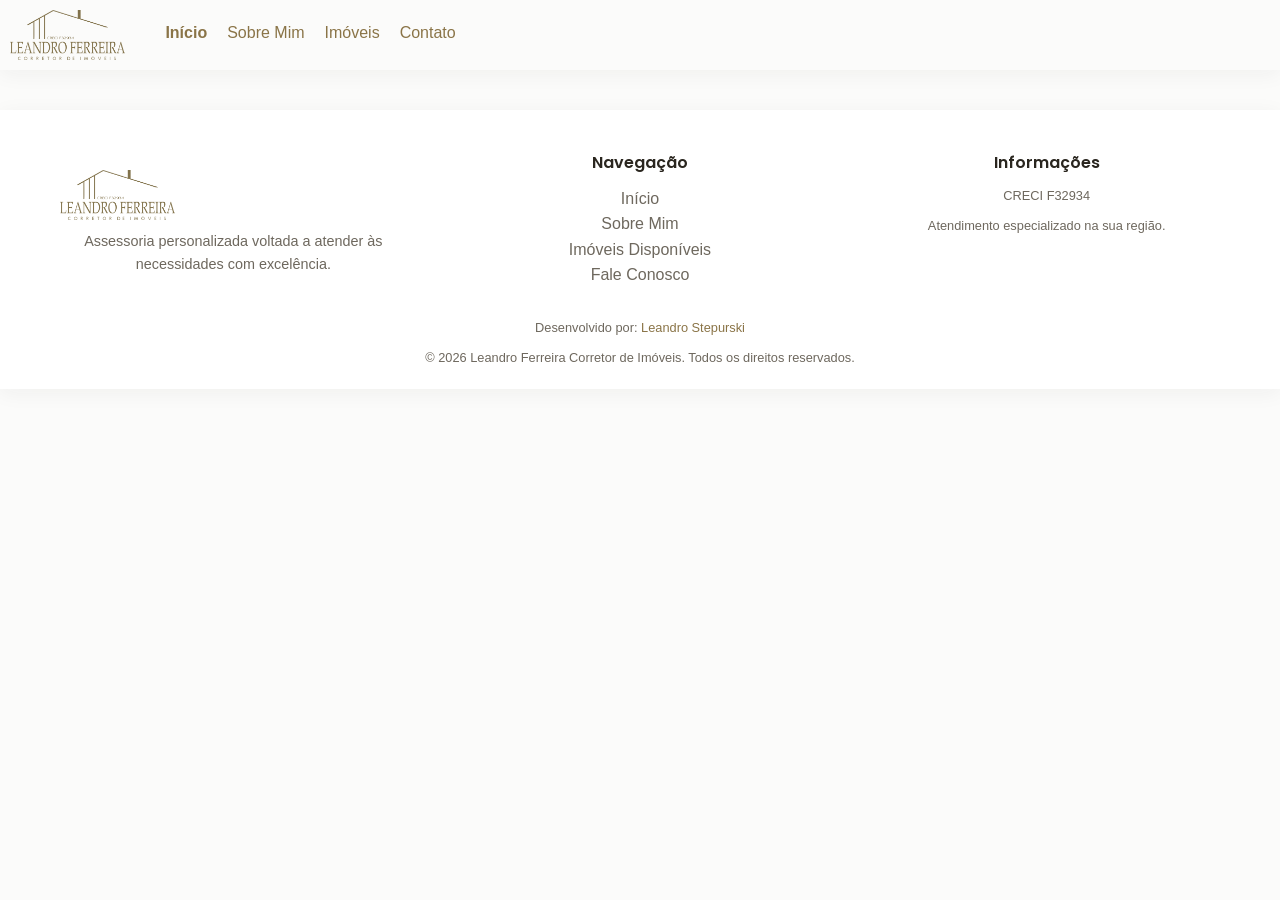
<file: index.html>
<!DOCTYPE html>
<html lang="pt-br">

<head>
    <meta charset="UTF-8">
    <meta name="viewport" content="width=device-width, initial-scale=1.0">
    <meta name="description" content="Encontre as melhores casas, apartamentos e terrenos com o Corretor Leandro Ferreira. Atendimento personalizado e transparente.">
    <title>Leandro Ferreira | Corretor de Imóveis</title>

    <link rel="preconnect" href="https://fonts.googleapis.com">
    <link rel="preconnect" href="https://fonts.gstatic.com" crossorigin>

    <link rel="stylesheet" href="css/variables.css">
    <link rel="stylesheet" href="css/style.css">
</head>

<body>

    <!-- Cabeçalho com a barra de navegação -->
    <header class="navbar">
        <div class="navbar-container">
            <a href="index.html">
                <img src="assets/Logo Leandro Corretor.png" class="navbar-logo" alt="Leandro Ferreira Corretor de Imóveis">
            </a>
            <nav>
                <ul class="navbar-menu">
                    <li><a href="index.html" class="navbar-link active">Início</a></li>
                    <li><a href="sobre.html" class="navbar-link">Sobre Mim</a></li>
                    <li><a href="imoveis.html" class="navbar-link">Imóveis</a></li>
                    <li><a href="contato.html" class="navbar-link">Contato</a></li>
                </ul>
            </nav>
        </div>
    </header>

    <main>
        <!-- Banner -->
        <!-- <section class="hero" id="boas-vindas">
            <div class="hero-conteudo">
                <h1 class="hero-title">Encontre o imóvel dos seus sonhos</h1>
                <p class="hero-subtitle">Ofereço suporte completo para compra e venda de imóveis com a transparência, agilidade e o padrão que você merece.</p>
                <a href="imoveis.html" class="btn-model">Ver Imóveis</a>
            </div>
        </section> -->

        <!-- Filtros rápidos de busca -->
        <!-- <div class="container container-filter">
            <div class="search-filter-box">
                <form class="filter-grid" onsubmit="event.preventDefault();">
                    <div class="filter-group">
                        <label class="filter-label" for="tipo">Tipo de Imóvel</label>
                        <select class="filter-select" id="tipo">
                            <option value="">Todos os tipos</option>
                            <option value="casa">Casas</option>
                            <option value="apartamento">Apartamentos</option>
                            <option value="terreno">Terrenos</option>
                        </select>
                    </div>
                    <div class="filter-group">
                        <label class="filter-label" for="localizacao">Localização</label>
                        <input type="text" class="filter-input" id="localizacao" placeholder="Cidade ou Bairro">
                    </div>
                    <div class="filter-group">
                        <label class="filter-label" for="finalidade">Finalidade</label>
                        <select class="filter-select" id="finalidade">
                            <option value="comprar">Comprar</option>
                        </select>
                    </div>
                    <button type="submit" class="btn-model btn-search">Buscar</button>
                </form>
            </div>
        </div> -->
    </main>

    <!-- Rodapé -->
    <footer class="footer">
        <div class="footer-grid">
            <div class="footer-col-brand">
                <img src="assets/Logo Leandro Corretor.png" class="footer-logo" alt="Leandro Ferreira Logo">
                <p class="footer-brand-desc">
                    Assessoria personalizada voltada a atender às necessidades com excelência.
                </p>
            </div>
            <div>
                <h4 class="footer-col-title">Navegação</h4>
                <ul class="footer-links">
                    <li><a href="index.html" class="footer-link-item">Início</a></li>
                    <li><a href="sobre.html" class="footer-link-item">Sobre Mim</a></li>
                    <li><a href="imoveis.html" class="footer-link-item">Imóveis Disponíveis</a></li>
                    <li><a href="contato.html" class="footer-link-item">Fale Conosco</a></li>
                </ul>
            </div>
            <div>
                <h4 class="footer-col-title">Informações</h4>
                <p class="footer-creci">CRECI F32934</p>
                <p class="footer-region">Atendimento especializado na sua região.</p>
            </div>
        </div>
        <div class="footer-bottom">
            <p>Desenvolvido por: <a href="https://www.linkedin.com/in/leandro-stepurski-ferreira/" target="_blank" class="footer-author-link">Leandro Stepurski</a></p>
            <p class="footer-copyright">&copy; 2026 Leandro Ferreira Corretor de Imóveis. Todos os direitos reservados.</p>
        </div>
    </footer>

</body>

</html>
</file>
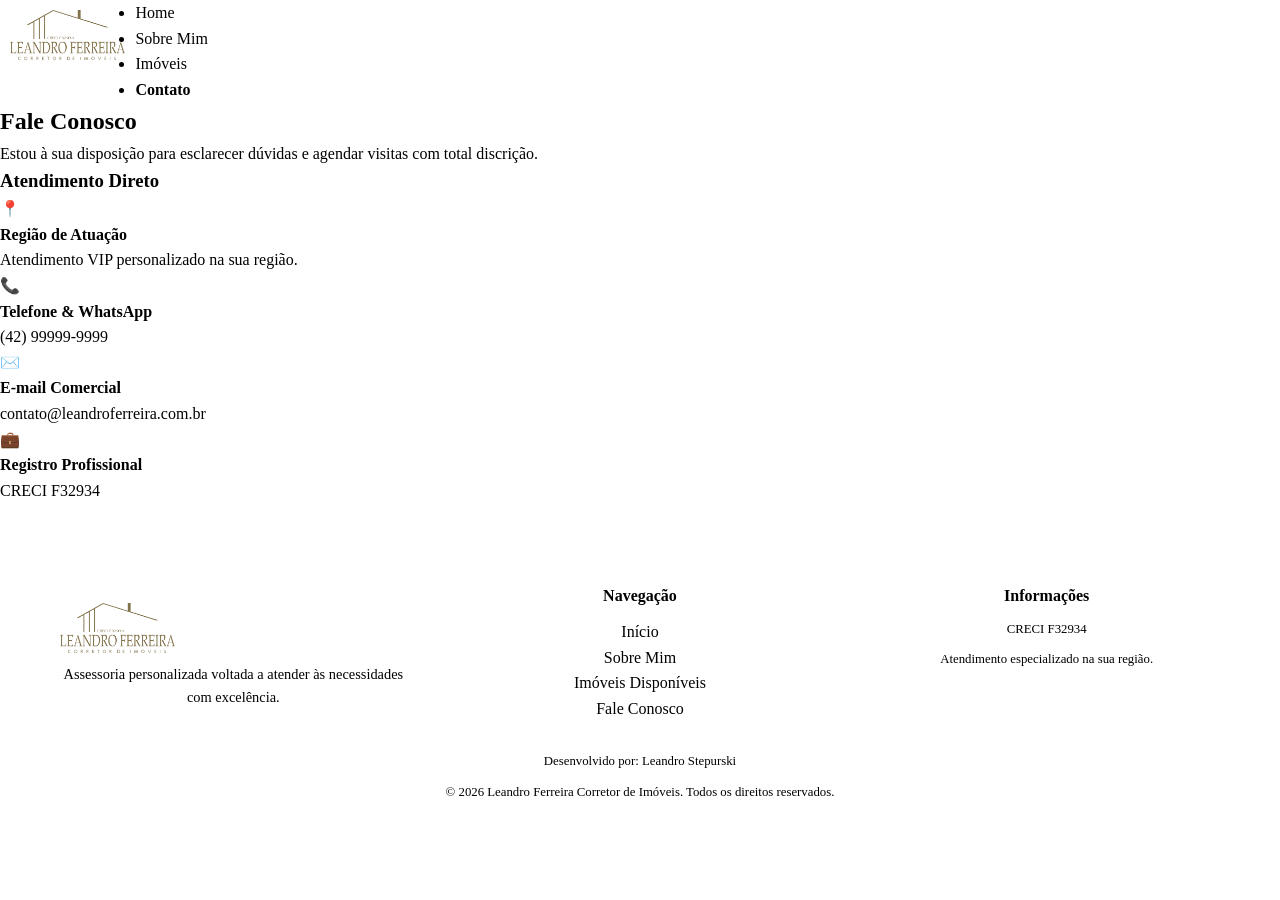
<file: contato.html>
<!DOCTYPE html>
<html lang="pt-br">

<head>
    <meta charset="UTF-8">
    <meta name="viewport" content="width=device-width, initial-scale=1.0">
    <meta name="description" content="Encontre as melhores casas, apartamentos e terrenos com o Corretor Leandro Ferreira. Atendimento personalizado e transparente.">
    <title>Leandro Ferreira | Corretor de Imóveis</title>
    <link rel="stylesheet" href="css/style.css">
</head>

<body>

    <!-- Cabeçalho com a barra de navegação -->
    <header class="navbar">
        <div class="navbar-container">
            <a href="index.html">
                <img src="assets/Logo Leandro Corretor.png" class="navbar-logo" alt="Leandro Ferreira Corretor de Imóveis">
            </a>
            <nav>
                <ul class="menu">
                    <li><a href="index.html" class="navbar-link">Home</a></li>
                    <li><a href="sobre.html" class="navbar-link">Sobre Mim</a></li>
                    <li><a href="imoveis.html" class="navbar-link">Imóveis</a></li>
                    <li><a href="contato.html" class="navbar-link active">Contato</a></li>
                </ul>
            </nav>
        </div>
    </header>

    <main>
        <section class="container">
            <h2 class="section-title">Fale Conosco</h2>
            <p class="section-subtitle">Estou à sua disposição para esclarecer dúvidas e agendar visitas com total discrição.</p>

            <!-- Grid que divide a tela em duas colunas (Info na esquerda e Formulário na direita) -->
            <div class="contact-container">
                
                <!-- Coluna 1: Cartão com seus canais diretos de contato -->
                <div class="contact-info-card">
                    <h3 class="contact-info-title">Atendimento Direto</h3>
                    <ul class="contact-list">
                        <li class="contact-list-item">
                            <span class="contact-icon">📍</span>
                            <div>
                                <strong>Região de Atuação</strong>
                                <p>Atendimento VIP personalizado na sua região.</p>
                            </div>
                        </li>
                        <li class="contact-list-item">
                            <span class="contact-icon">📞</span>
                            <div>
                                <strong>Telefone & WhatsApp</strong>
                                <p><a href="https://wa.me/5542999999999" target="_blank" class="footer-author-link">(42) 99999-9999</a></p>
                            </div>
                        </li>
                        <li class="contact-list-item">
                            <span class="contact-icon">✉️</span>
                            <div>
                                <strong>E-mail Comercial</strong>
                                <p><a href="mailto:contato@leandroferreira.com.br" class="footer-author-link">contato@leandroferreira.com.br</a></p>
                            </div>
                        </li>
                        <li class="contact-list-item">
                            <span class="contact-icon">💼</span>
                            <div>
                                <strong>Registro Profissional</strong>
                                <p>CRECI F32934</p>
                            </div>
                        </li>
                    </ul>
                </div>

                <!-- Coluna 2: Formulário de Mensagem direto ao seu e-mail/banco de dados -->
                <!-- <div class="contact-form-wrapper">
                    <form action="#" method="POST" onsubmit="event.preventDefault(); alert('Obrigado! Sua mensagem foi simulada com sucesso.');">
                        <div class="form-group">
                            <label for="nome" class="form-label">Seu Nome Completo</label>
                            <input type="text" id="nome" name="nome" class="form-control" placeholder="Ex: João Silva" required>
                        </div>
                        <div class="form-group">
                            <label for="email" class="form-label">Seu E-mail de Contato</label>
                            <input type="email" id="email" name="email" class="form-control" placeholder="Ex: joao@email.com" required>
                        </div>
                        <div class="form-group">
                            <label for="telefone" class="form-label">Seu Telefone/WhatsApp</label>
                            <input type="tel" id="telefone" name="telefone" class="form-control" placeholder="Ex: (42) 99999-9999">
                        </div>
                        <div class="form-group">
                            <label for="mensagem" class="form-label">Sua Mensagem</label>
                            <textarea id="mensagem" name="mensagem" class="form-control" rows="5" placeholder="Olá Leandro, tenho interesse em conhecer os imóveis disponíveis..." required></textarea>
                        </div>
                        <button type="submit" class="btn-primary">Enviar Mensagem</button>
                    </form>
                </div> -->

            </div>
        </section>
    </main>

    <!-- Rodapé -->
    <footer class="footer">
        <div class="footer-grid">
            <div class="footer-col-brand">
                <img src="assets/Logo Leandro Corretor.png" class="footer-logo" alt="Leandro Ferreira Logo">
                <p class="footer-brand-desc">
                    Assessoria personalizada voltada a atender às necessidades com excelência.
                </p>
            </div>
            <div>
                <h4 class="footer-col-title">Navegação</h4>
                <ul class="footer-links">
                    <li><a href="index.html" class="footer-link-item">Início</a></li>
                    <li><a href="sobre.html" class="footer-link-item">Sobre Mim</a></li>
                    <li><a href="imoveis.html" class="footer-link-item">Imóveis Disponíveis</a></li>
                    <li><a href="contato.html" class="footer-link-item">Fale Conosco</a></li>
                </ul>
            </div>
            <div>
                <h4 class="footer-col-title">Informações</h4>
                <p class="footer-creci">CRECI F32934</p>
                <p class="footer-region">Atendimento especializado na sua região.</p>
            </div>
        </div>
        <div class="footer-bottom">
            <p>Desenvolvido por: <a href="https://www.linkedin.com/in/leandro-stepurski-ferreira/" target="_blank" class="footer-author-link">Leandro Stepurski</a></p>
            <p class="footer-copyright">&copy; 2026 Leandro Ferreira Corretor de Imóveis. Todos os direitos reservados.</p>
        </div>
    </footer>

</body>

</html>
</file>
<file: css/variables.css>
/* VARIÁVEIS DO DESIGN SYSTEM */
/* @import url('https://fonts.googleapis.com/css2?family=Montserrat:wght@300;400;500;600;700&family=Playfair+Display:ital,wght@0,400;0,600;0,700;1,400&display=swap)'); */
@import url('https://fonts.googleapis.com/css2?family=Poppins:ital,wght@0,100;0,200;0,300;0,400;0,500;0,600;0,700;0,800;0,900;1,100;1,200;1,300;1,400;1,500;1,600;1,700;1,800;1,900&display=swap)');
:root {
  /* Cores extraídas da logo */
  --color-primary: #8A7447;        /* O bronze dourado elegante da logo */
  --color-primary-dark: #6E5C38;   /* Tom mais escuro para estados de foco/hover */
  --color-primary-light: #F4F0E6;  /* Creme suave para fundos alternativos e cards */
  --color-bg-main: #FBFBFA;        /* Off-white premium para o fundo das páginas */
  --color-bg-card: #FFFFFF;        /* Branco puro para destacar os cards de imóveis */
  --color-text-main: #2A261F;      /* Grafite escuro aquecido para excelente legibilidade */
  --color-text-muted: #6E685E;     /* Cinza médio para descrições secundárias */
  --color-border: #E5DFD3;         /* Linha divisória suave e elegante */

  /* Tipografia */
  --font-heading: 'Poppins', Georgia, serif; /* Fonte serifada clássica para títulos e destaques */
  --font-body: 'Montserrat', sans-serif; /* Fonte sans-serif moderna e limpa para o corpo do texto */

  /* Arredondamento e Efeitos */
  --radius-sm: 4px; /* Inputs e botões menores */
  --radius-md: 8px; /* Botões grandes e caixas de filtro */
  --radius-lg: 16px; /* Cards de imóveis inteiros */
  --transition-smooth: all 0.3s cubic-bezier(0.25, 0.8, 0.25, 1); /* Controla a animação de quando o usuário passa o mouse em um botão */
  --shadow-soft: 0 4px 20px rgba(42, 38, 31, 0.05); /* Faz a Barra de filtros flutuar discretamente sobre o banner*/
  --shadow-medium: 0 8px 30px rgba(42, 38, 31, 0.08); /* Efeito de que o card do imóvel "subiu" quando o usuário passa o mouse por cima dele */
}
</file>
<file: css/style.css>
/* RESETS E CONFIGURAÇÕES GERAIS */
* {
    margin: 0;
    padding: 0;
    box-sizing: border-box;
}

body {
    background-color: var(--color-bg-main);
    color: var(--color-text-main);
    font-family: var(--font-body);
    line-height: 1.6;
    overflow-x: hidden;
    -webkit-font-smoothing: antialiased;
}

h1,
h2,
h3,
h4,
h5,
h6 {
    font-family: var(--font-heading);
    color: var(--color-text-main);
    font-weight: 600;
}

a {
    text-decoration: none;
    color: inherit;
    transition: var(--transition-smooth);
}

button,
input,
select,
textarea {
    font-family: var(--font-body);
    font-size: 1rem;
}

/* Estilização dos links da navbar */
.navbar-link.active {
    color: var(--color-primary);
    font-weight: 600;
}

.navbar-link:hover {
    color: var(--color-primary-dark);
}

/* Estilização do cabeçalho */
.navbar {
    background-color: var(--color-bg-main);
    box-shadow: var(--shadow-soft);
    position: sticky;
    top: 0;
    z-index: 1000;
    width: 100%;
}

.navbar-container {
    display: flex;
    flex-direction: row;
}

.navbar-menu   {
    color: var(--color-primary);
    display: flex;
    padding: 10px 20px;
    margin: 20px 0;
    flex-direction: row;
    gap: 20px;
    margin: 10px;
    list-style: none
}

.navbar-logo {
    height: 50px;
    width: auto;
    display: block;
    transition: var(--transition-smooth);
    margin: 10px;
}

/* Estilização do rodapé */
.footer {
    background-color: var(--color-bg-card);
    color: var(--color-text-muted);
    text-align: center;
    padding: 20px;
    box-shadow: var(--shadow-soft);
    margin-top: 40px;
}

.footer-grid {
    display: grid;
    grid-template-columns: repeat(auto-fit, minmax(200px, 1fr));
    gap: 20px;
    padding: 20px;
}

.footer-col-brand {
    height: 50px;
    width: auto;
    display: block;
    transition: var(--transition-smooth);
    margin: 10px;
}

.footer-logo {
    height: 50px;
    width: auto;
    display: block;
    transition: var(--transition-smooth);
    margin: 10px;
}

.footer-brand-desc {
    font-size: 0.9rem;
    color: var(--color-text-muted);
    margin-top: 10px;
}

.footer-col-title {
    font-weight: 600;
    margin-bottom: 10px;
}

.footer-links {
    list-style: none;
    padding: 0;
}

.footer-link-item {
    margin-bottom: 5px;
}

.footer-col-title {
    font-weight: 600;
    margin-bottom: 10px;
}

.footer-creci {
    font-size: 0.8rem;
    color: var(--color-text-muted);
    margin-top: 10px;
}

.footer-region {
    font-size: 0.8rem;
    color: var(--color-text-muted);
    margin-top: 10px;
}

.footer-bottom {
    font-size: 0.8rem;
    color: var(--color-text-muted);
    margin-top: 10px;
}

.footer-author-link {
    color: var(--color-primary);
    text-decoration: none;
    transition: var(--transition-smooth);
}

.footer-copyright {
    font-size: 0.8rem;
    color: var(--color-text-muted);
    margin-top: 10px;
}
</file>
